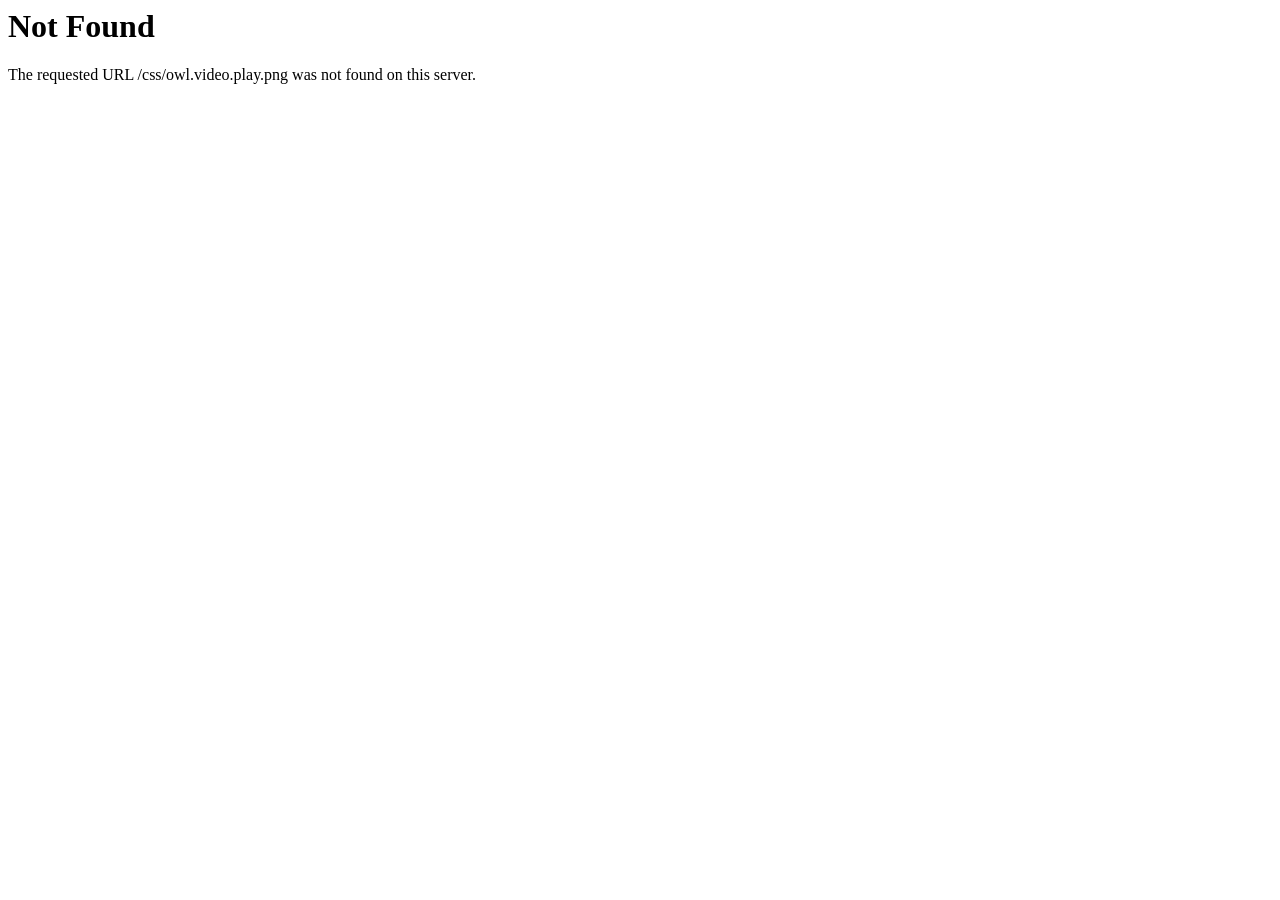
<file: Blazor_TS/Client/wwwroot/css/owl.video.play.html>
<!DOCTYPE HTML PUBLIC "-//IETF//DTD HTML 2.0//EN">
<html><head>
<title>404 Not Found</title>
</head><body>
<h1>Not Found</h1>
<p>The requested URL /css/owl.video.play.png was not found on this server.</p>
</body></html>
</file>
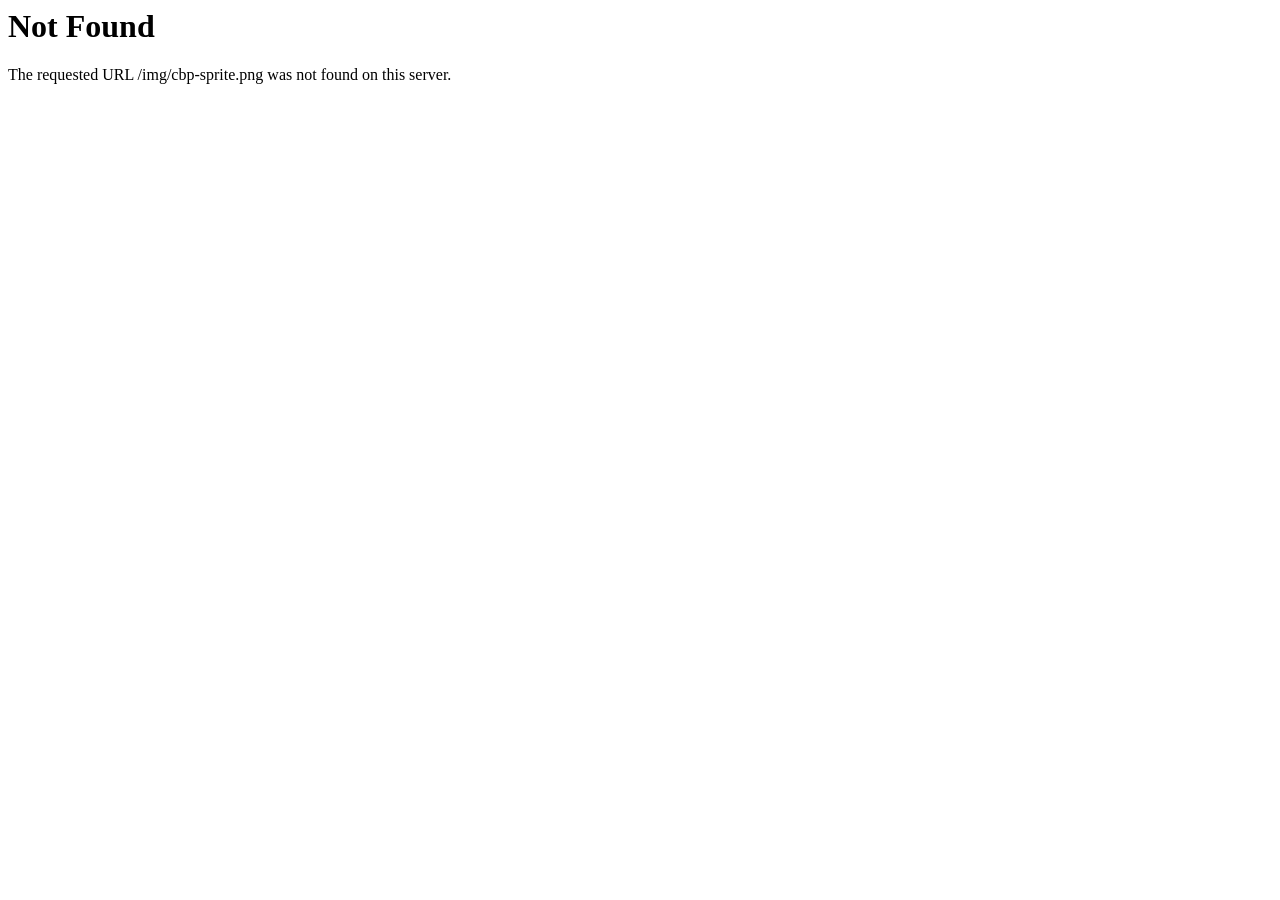
<file: Blazor_TS/Client/wwwroot/img/cbp-sprite.html>
<!DOCTYPE HTML PUBLIC "-//IETF//DTD HTML 2.0//EN">
<html><head>
<title>404 Not Found</title>
</head><body>
<h1>Not Found</h1>
<p>The requested URL /img/cbp-sprite.png was not found on this server.</p>
</body></html>
</file>
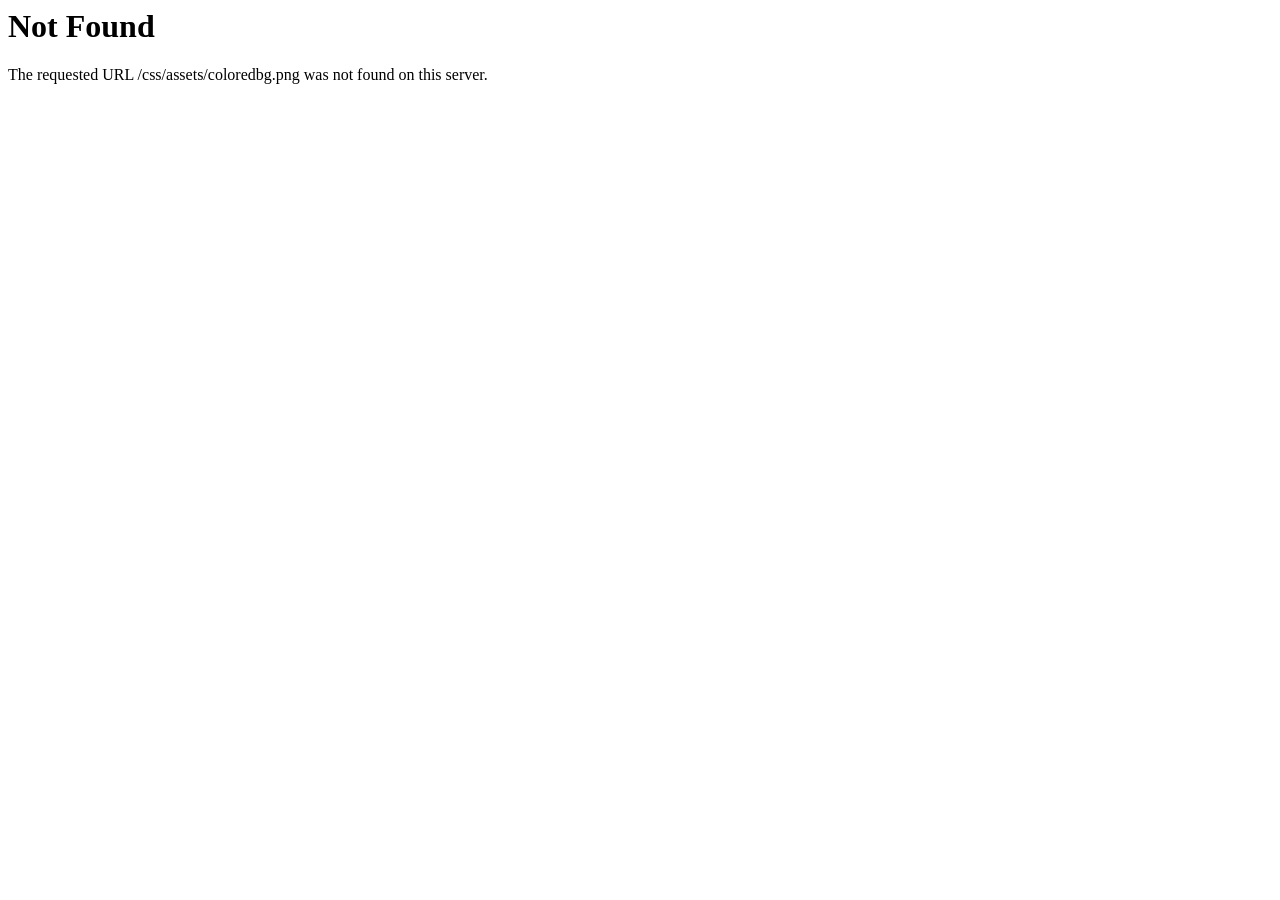
<file: Blazor_TS/Client/wwwroot/css/assets/coloredbg.html>
<!DOCTYPE HTML PUBLIC "-//IETF//DTD HTML 2.0//EN">
<html><head>
<title>404 Not Found</title>
</head><body>
<h1>Not Found</h1>
<p>The requested URL /css/assets/coloredbg.png was not found on this server.</p>
</body></html>
</file>
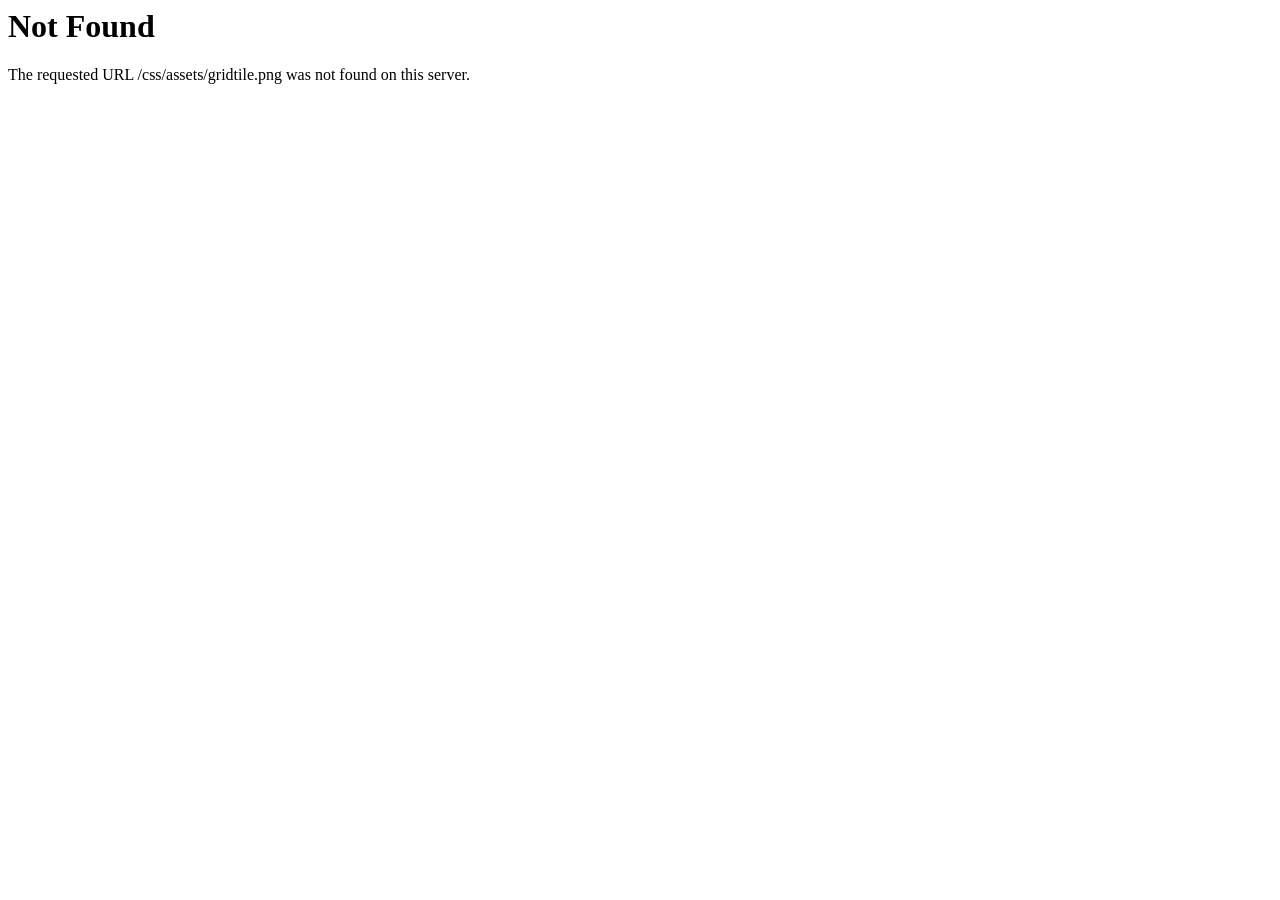
<file: Blazor_TS/Client/wwwroot/css/assets/gridtile.html>
<!DOCTYPE HTML PUBLIC "-//IETF//DTD HTML 2.0//EN">
<html><head>
<title>404 Not Found</title>
</head><body>
<h1>Not Found</h1>
<p>The requested URL /css/assets/gridtile.png was not found on this server.</p>
</body></html>
</file>
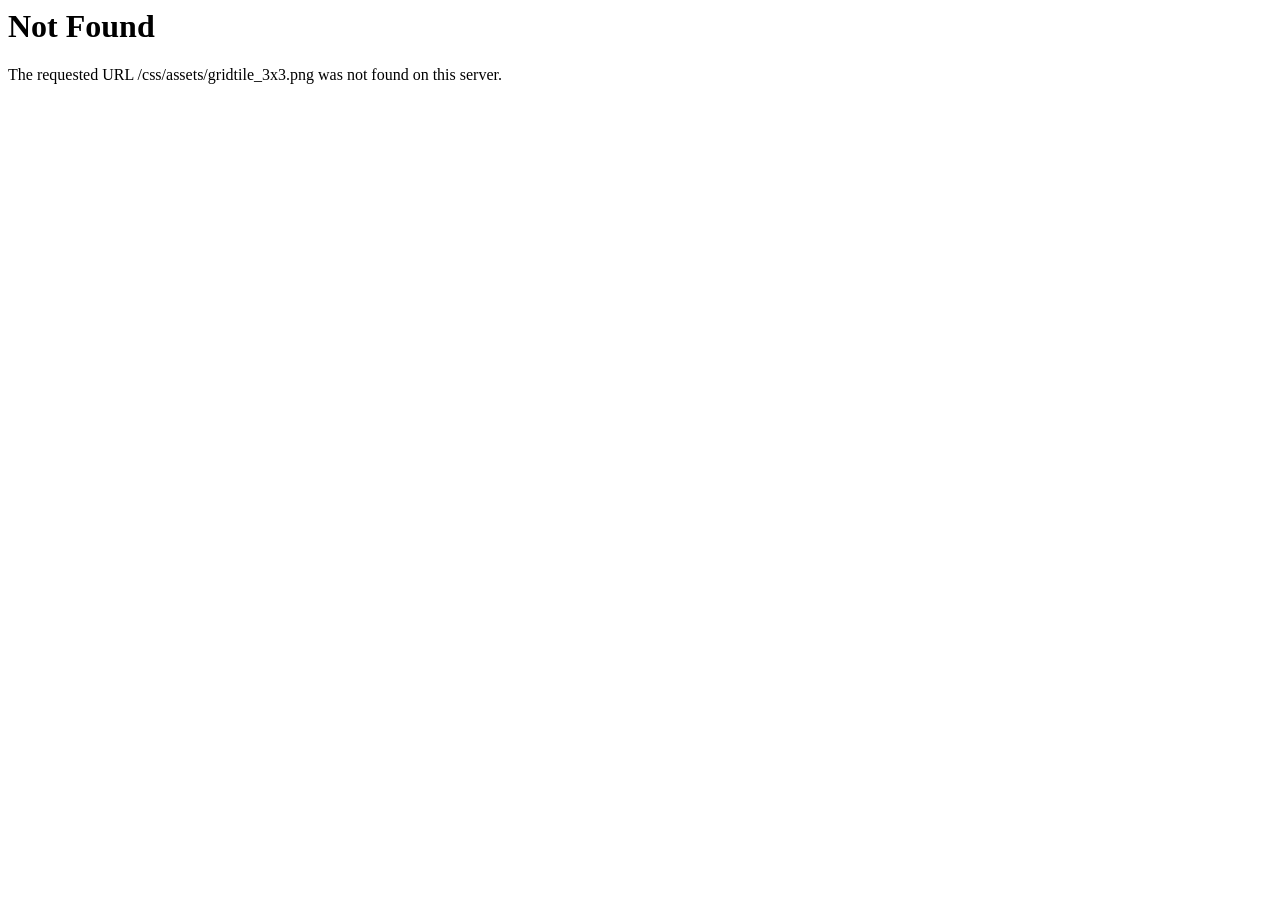
<file: Blazor_TS/Client/wwwroot/css/assets/gridtile_3x3.html>
<!DOCTYPE HTML PUBLIC "-//IETF//DTD HTML 2.0//EN">
<html><head>
<title>404 Not Found</title>
</head><body>
<h1>Not Found</h1>
<p>The requested URL /css/assets/gridtile_3x3.png was not found on this server.</p>
</body></html>
</file>
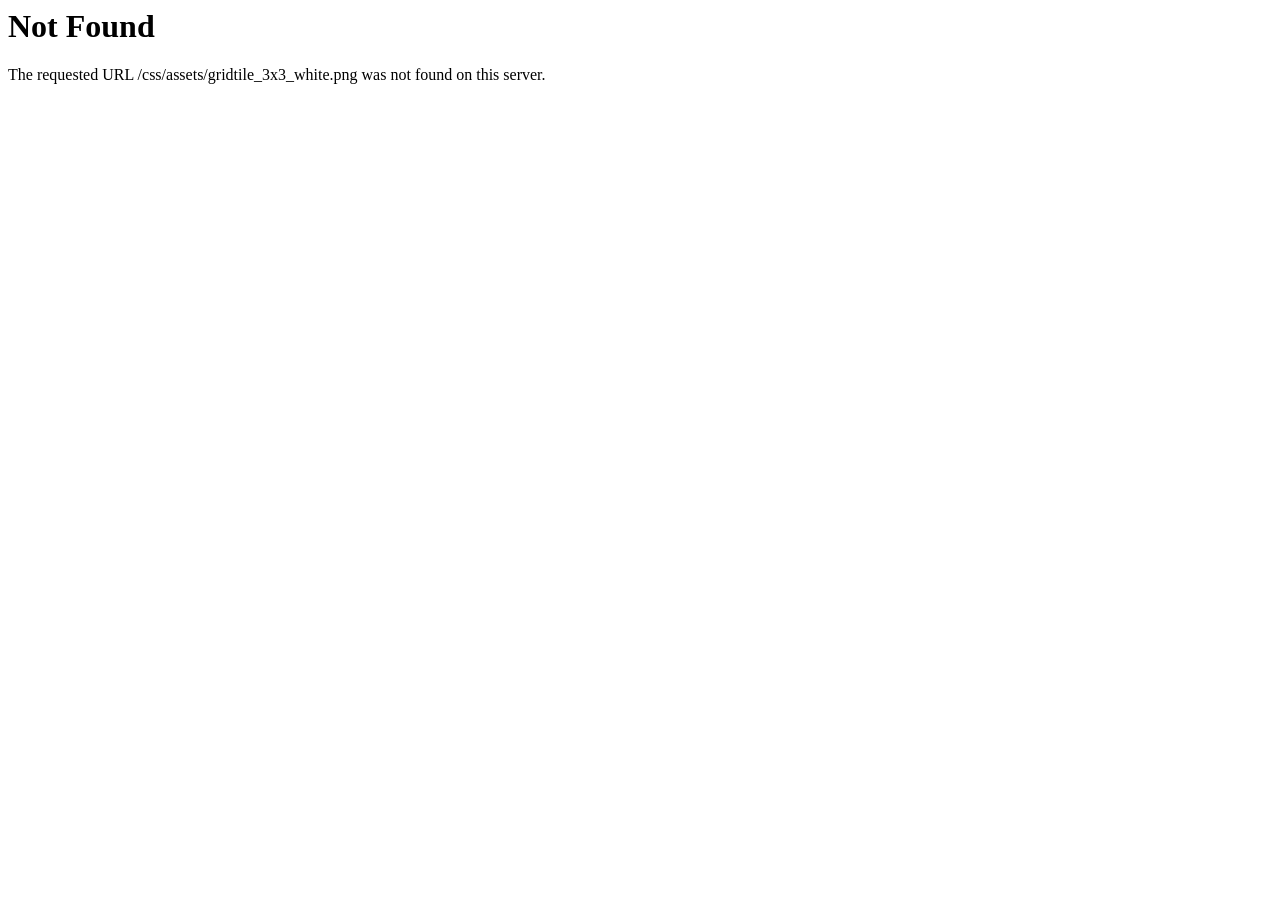
<file: Blazor_TS/Client/wwwroot/css/assets/gridtile_3x3_white.html>
<!DOCTYPE HTML PUBLIC "-//IETF//DTD HTML 2.0//EN">
<html><head>
<title>404 Not Found</title>
</head><body>
<h1>Not Found</h1>
<p>The requested URL /css/assets/gridtile_3x3_white.png was not found on this server.</p>
</body></html>
</file>
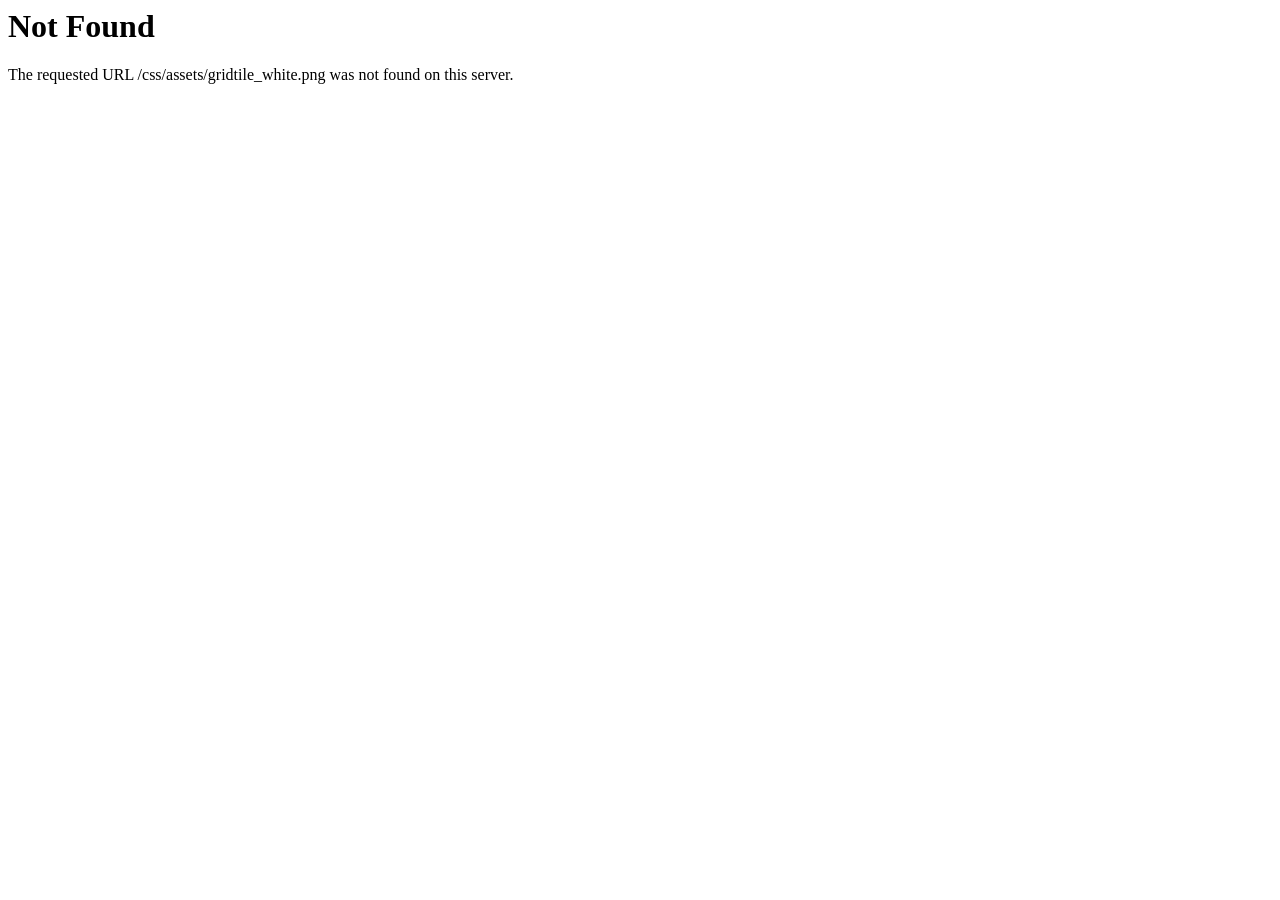
<file: Blazor_TS/Client/wwwroot/css/assets/gridtile_white.html>
<!DOCTYPE HTML PUBLIC "-//IETF//DTD HTML 2.0//EN">
<html><head>
<title>404 Not Found</title>
</head><body>
<h1>Not Found</h1>
<p>The requested URL /css/assets/gridtile_white.png was not found on this server.</p>
</body></html>
</file>
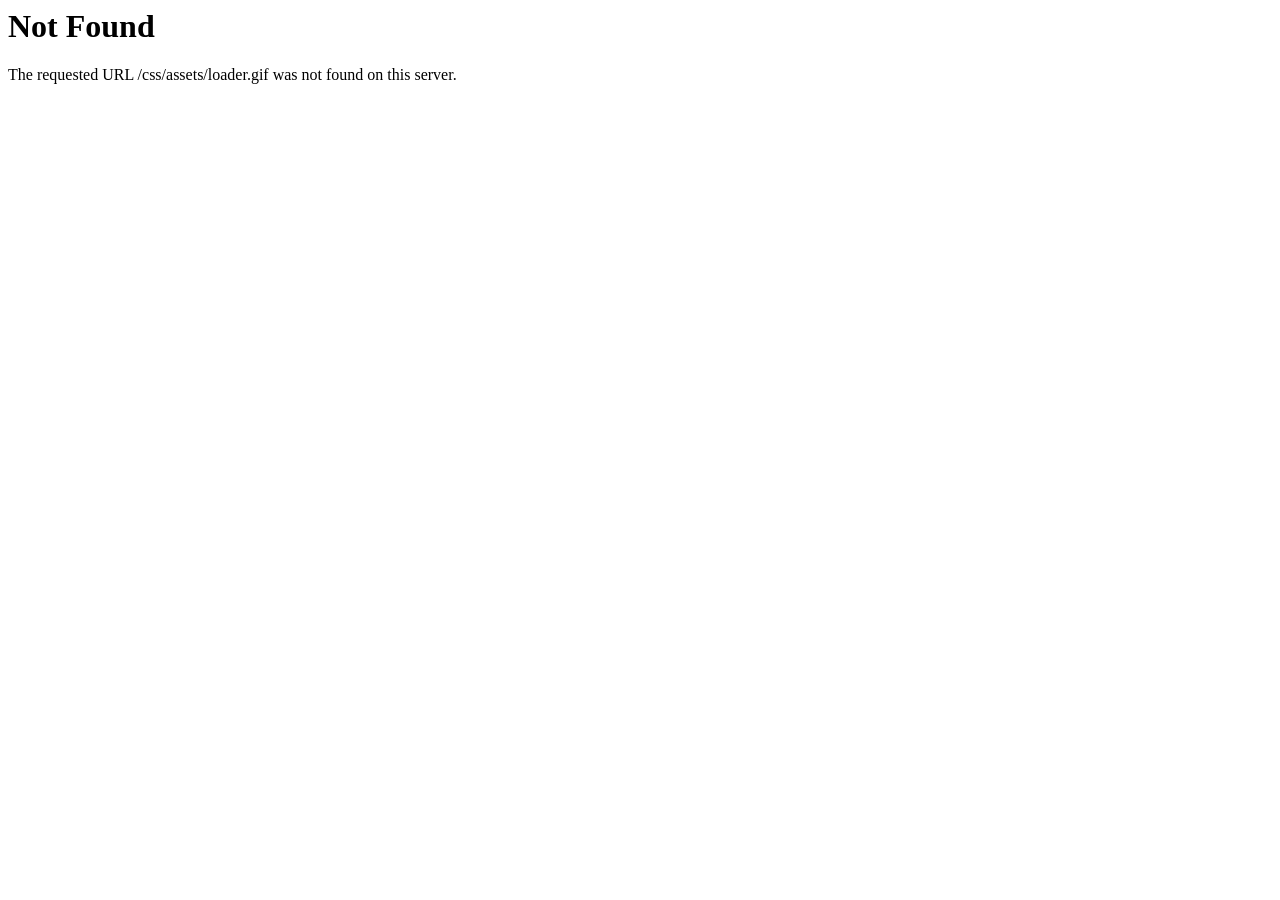
<file: Blazor_TS/Client/wwwroot/css/assets/loader.html>
<!DOCTYPE HTML PUBLIC "-//IETF//DTD HTML 2.0//EN">
<html><head>
<title>404 Not Found</title>
</head><body>
<h1>Not Found</h1>
<p>The requested URL /css/assets/loader.gif was not found on this server.</p>
</body></html>
</file>
